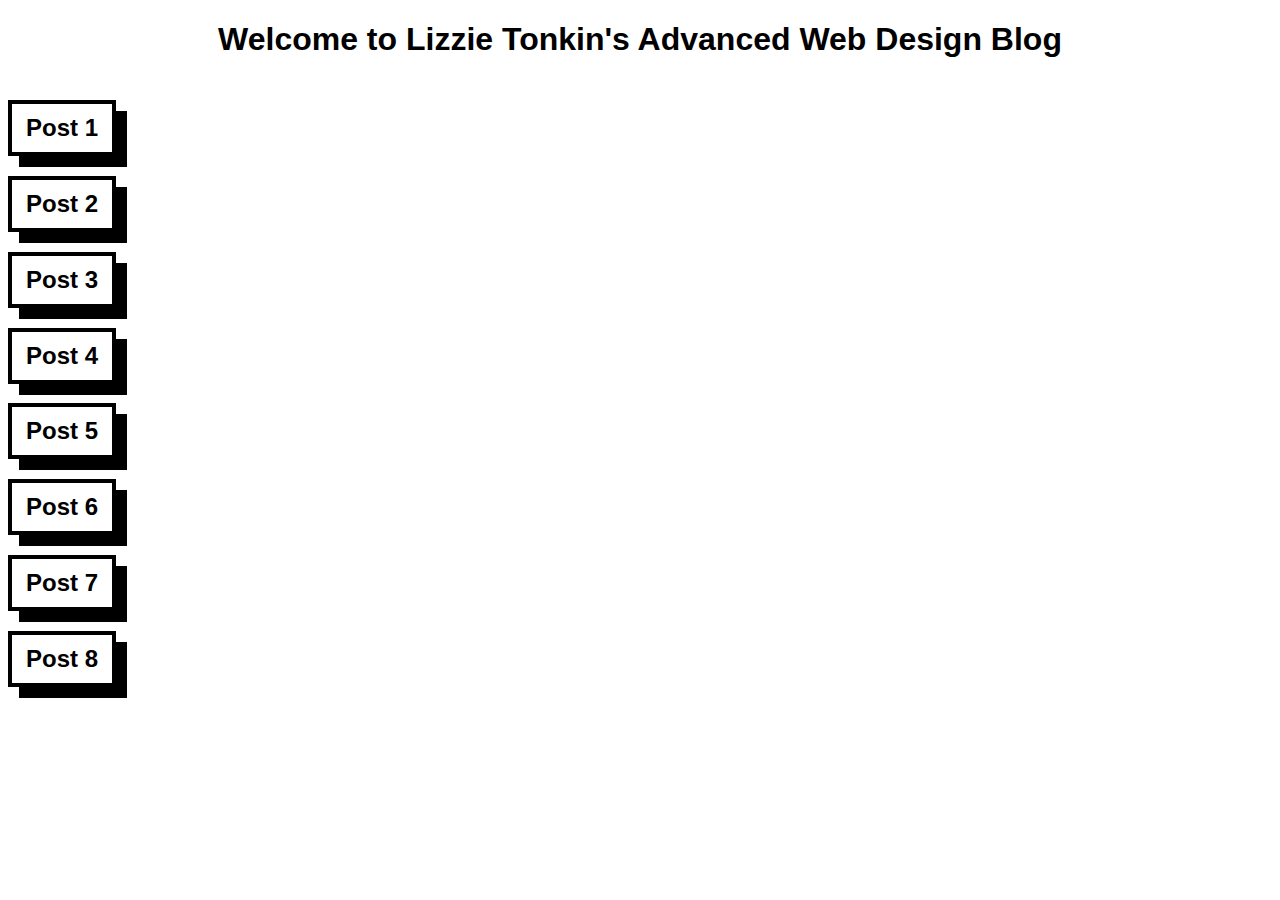
<file: index.html>
<!doctype html>
<html>
	<head>
		<title>Advanced Web Design Blog</title>
		 <link rel="stylesheet" href="main.css">
	
	</head>
	
	<body>
	

		<h1>Welcome to <a href="http://lizzietonkin.com">Lizzie Tonkin</a>'s Advanced Web Design Blog</h1>
		<div class="posts">
		<h2><a href=http://lizzietonkin.github.io/blog-1>Post 1</a></h2>
		<h2><a href=http://lizzietonkin.github.io/blog-2>Post 2</a></h2>
		<h2><a href=http://lizzietonkin.github.io/blog-3>Post 3</a></h2>
		<h2><a href=http://lizzietonkin.github.io/blog-4>Post 4</a></h2>
		<h2><a href=http://lizzietonkin.github.io/blog-5>Post 5</a></h2>
		<h2><a href=http://lizzietonkin.github.io/blog-6>Post 6</a></h2>
		<h2><a href=http://lizzietonkin.github.io/blog-7>Post 7</a></h2>
		<h2><a href=http://lizzietonkin.github.io/blog-8>Post 8</a></h2>
		</div>

	
	</body>
	







</html>
</file>
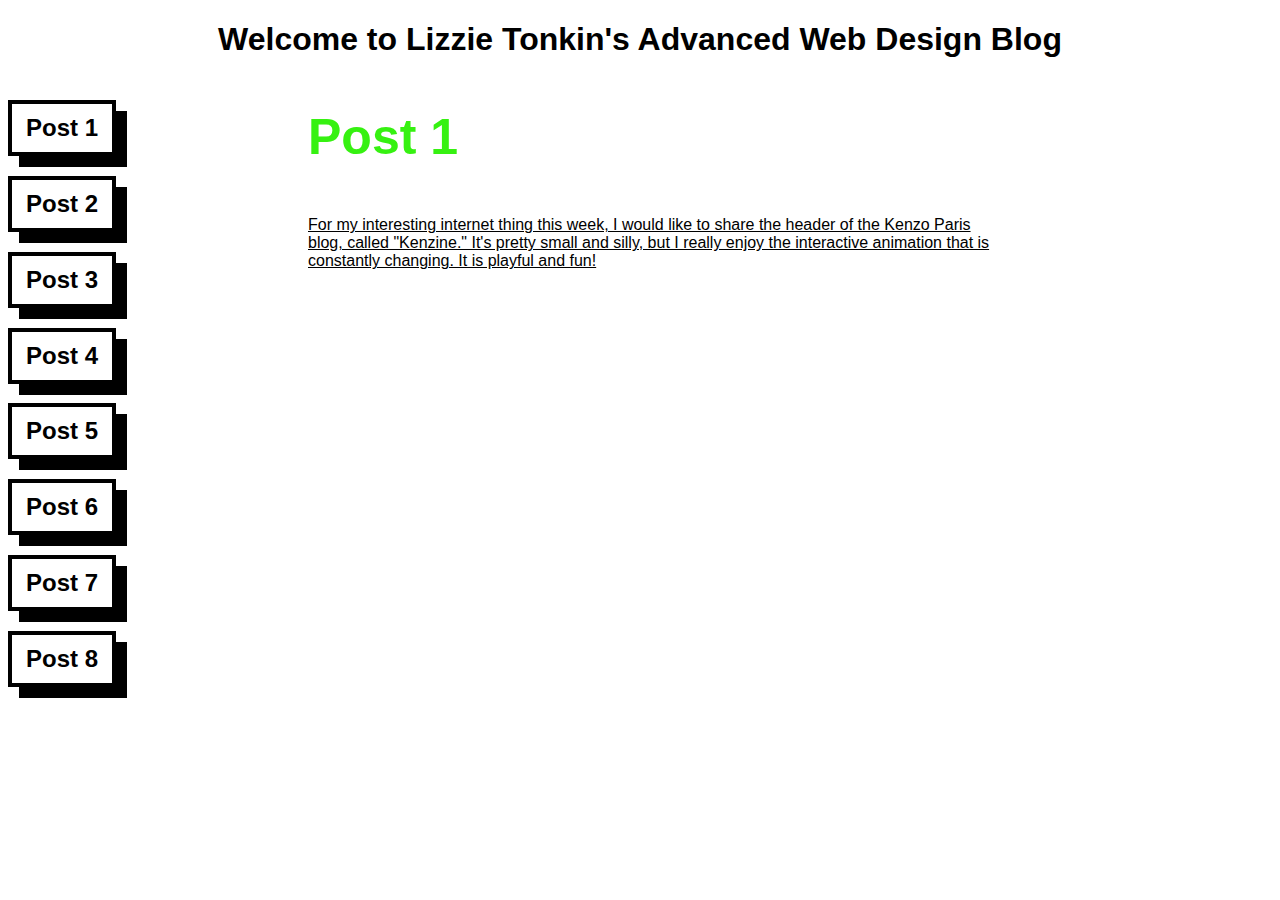
<file: blog-1.html>
<!doctype html>
<html>
	<head>
		<title>Advanced Web Design Blog</title>
		<link rel="stylesheet" href="main.css">
	</head>
	
	<body>
	<h1>Welcome to <a href="http://lizzietonkin.com">Lizzie Tonkin</a>'s Advanced Web Design Blog</h1>
		<div class="posts">
		<h2><a href=http://lizzietonkin.github.io/blog-1>Post 1</a></h2>
		<h2><a href=http://lizzietonkin.github.io/blog-2>Post 2</a></h2>
		<h2><a href=http://lizzietonkin.github.io/blog-3>Post 3</a></h2>
		<h2><a href=http://lizzietonkin.github.io/blog-4>Post 4</a></h2>
		<h2><a href=http://lizzietonkin.github.io/blog-5>Post 5</a></h2>
		<h2><a href=http://lizzietonkin.github.io/blog-6>Post 6</a></h2>
		<h2><a href=http://lizzietonkin.github.io/blog-7>Post 7</a></h2>
		<h2><a href=http://lizzietonkin.github.io/blog-8>Post 8</a></h2>
		</div>

		<div class="content">
		<h3>Post 1</h3>
		<p><a href=https://www.kenzo.com/en/blog/>For my interesting internet thing this week, I would like to share the header of the Kenzo Paris blog, called "Kenzine." It's pretty small and silly, but I really enjoy the interactive animation that is constantly changing. It is playful and fun!
			</a>
		</p>
		</div>
	
	</body>






</html>
</file>
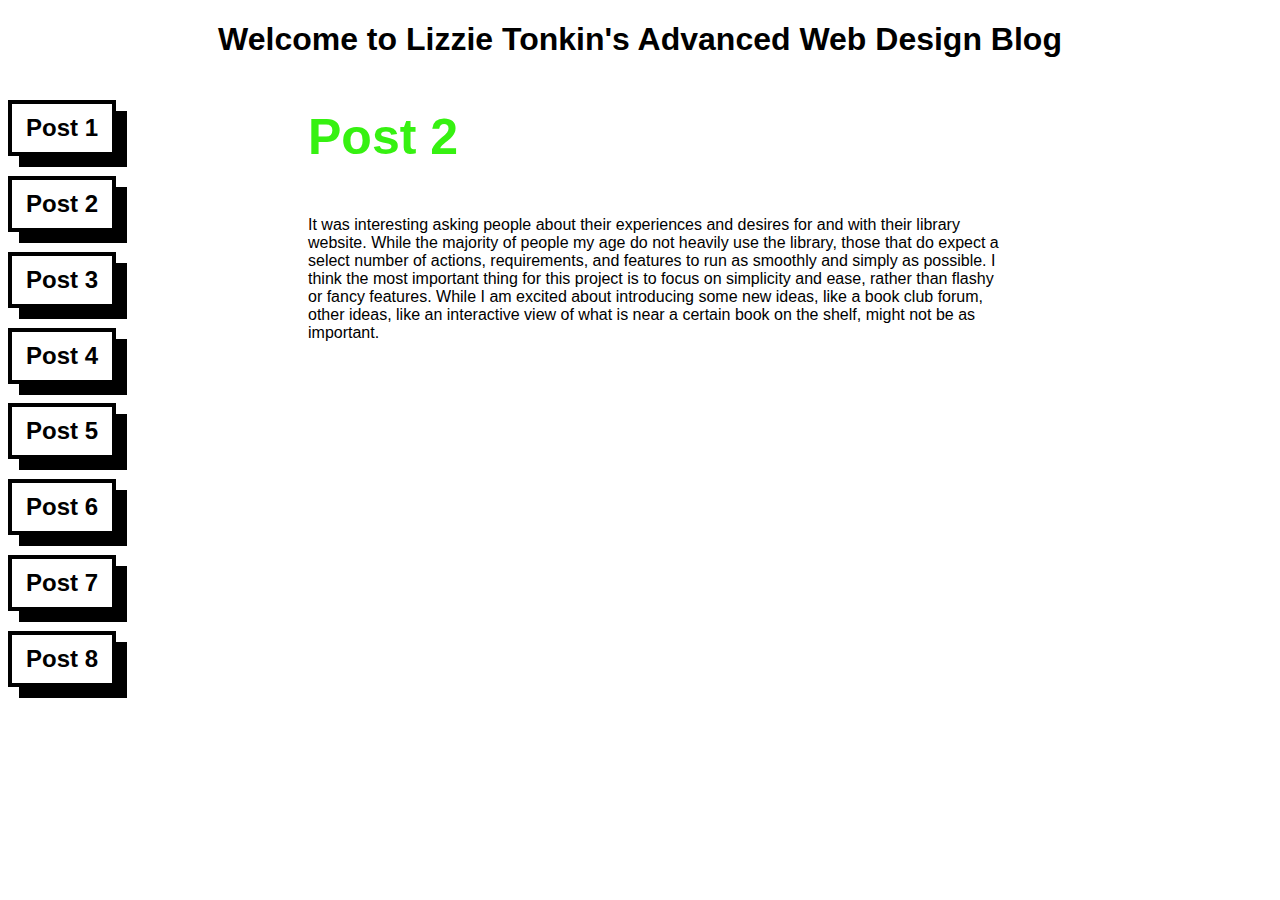
<file: blog-2.html>
<!doctype html>
<html>
	<head>
		<title>Advanced Web Design Blog</title>
		<link rel="stylesheet" href="main.css">
	</head>
	
	<body>
	<h1>Welcome to <a href="http://lizzietonkin.com">Lizzie Tonkin</a>'s Advanced Web Design Blog</h1>
		<div class="posts">
		<h2><a href=http://lizzietonkin.github.io/blog-1>Post 1</a></h2>
		<h2><a href=http://lizzietonkin.github.io/blog-2>Post 2</a></h2>
		<h2><a href=http://lizzietonkin.github.io/blog-3>Post 3</a></h2>
		<h2><a href=http://lizzietonkin.github.io/blog-4>Post 4</a></h2>
		<h2><a href=http://lizzietonkin.github.io/blog-5>Post 5</a></h2>
		<h2><a href=http://lizzietonkin.github.io/blog-6>Post 6</a></h2>
		<h2><a href=http://lizzietonkin.github.io/blog-7>Post 7</a></h2>
		<h2><a href=http://lizzietonkin.github.io/blog-8>Post 8</a></h2>
		</div>

		<div class="content">
		<h3>Post 2</h3>
		<p>It was interesting asking people about their experiences and desires for and with their library website. While the majority of people my age do not heavily use the library, those that do expect a select number of actions, requirements, and features to run as smoothly and simply as possible. I think the most important thing for this project is to focus on simplicity and ease, rather than flashy or fancy features. While I am excited about introducing some new ideas, like a book club forum, other ideas, like an interactive view of what is near a certain book on the shelf, might not be as important.  
			
		</p>
		</div>
	</body>







</html>
</file>
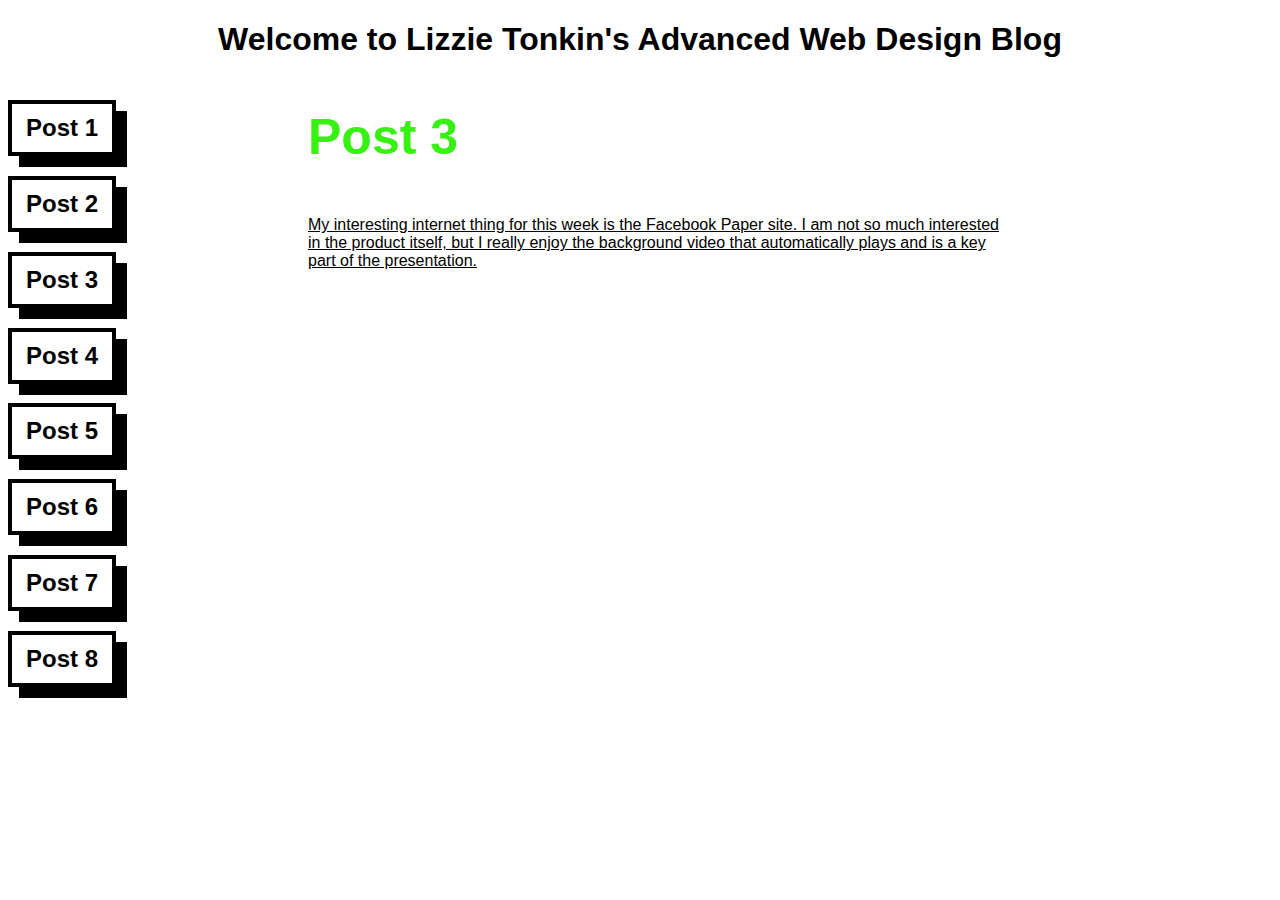
<file: blog-3.html>
<!doctype html>
<html>
	<head>
		<title>Advanced Web Design Blog</title>
		<link rel="stylesheet" href="main.css">
	</head>

	<body>
	<h1>Welcome to <a href="http://lizzietonkin.com">Lizzie Tonkin</a>'s Advanced Web Design Blog</h1>
		<div class="posts">
		<h2><a href=http://lizzietonkin.github.io/blog-1>Post 1</a></h2>
		<h2><a href=http://lizzietonkin.github.io/blog-2>Post 2</a></h2>
		<h2><a href=http://lizzietonkin.github.io/blog-3>Post 3</a></h2>
		<h2><a href=http://lizzietonkin.github.io/blog-4>Post 4</a></h2>
		<h2><a href=http://lizzietonkin.github.io/blog-5>Post 5</a></h2>
		<h2><a href=http://lizzietonkin.github.io/blog-6>Post 6</a></h2>
		<h2><a href=http://lizzietonkin.github.io/blog-7>Post 7</a></h2>
		<h2><a href=http://lizzietonkin.github.io/blog-8>Post 8</a></h2>
		</div>


		<div class="content">
		<h3>Post 3</h3>
	<p><a href=https://www.facebook.com/paper>My interesting internet thing for this week is the Facebook Paper site. I am not so much interested in the product itself, but I really enjoy the background video that automatically plays and is a key part of the presentation.
			</a>
		</p>
		</div>

	</body>






</html>
</file>
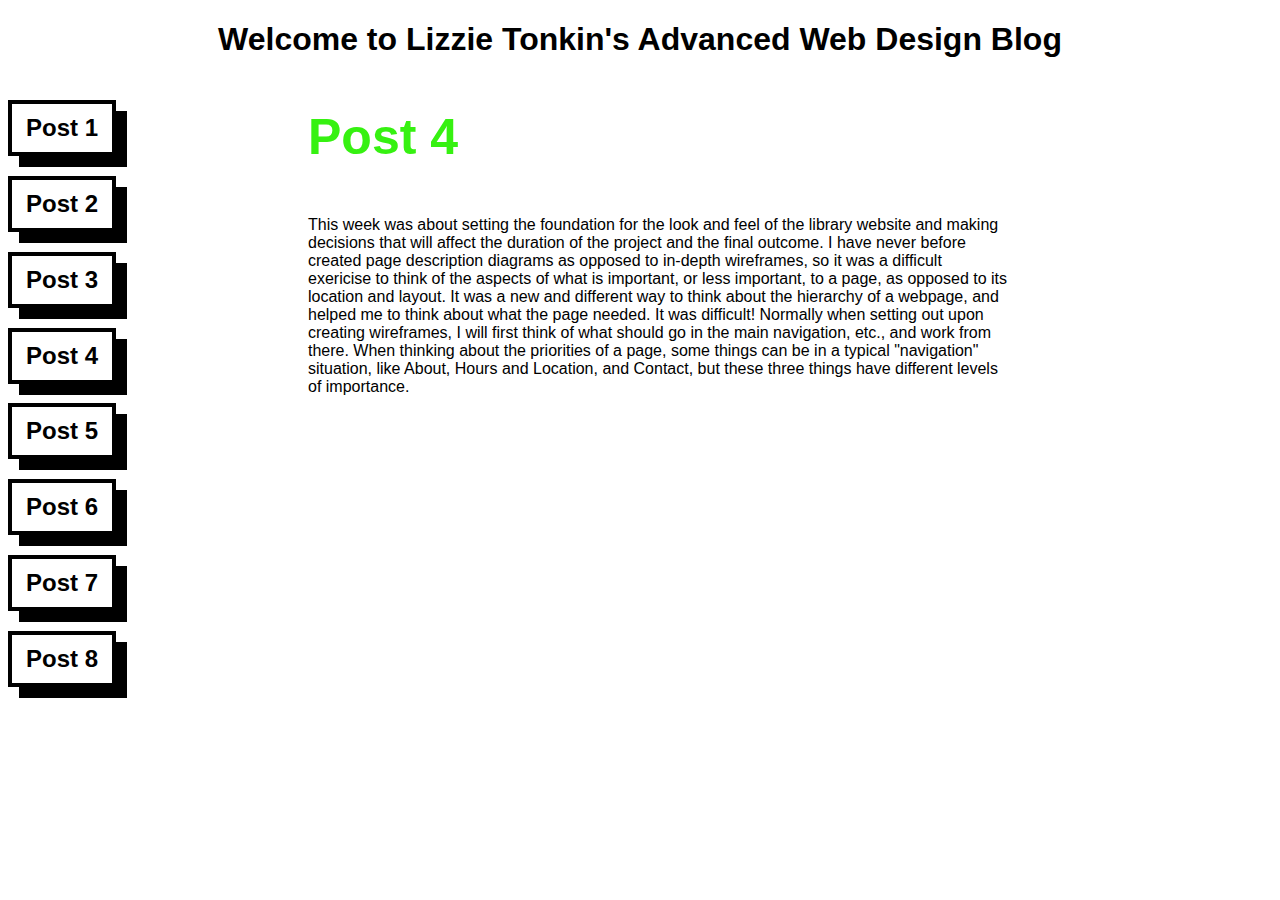
<file: blog-4.html>
<!doctype html>
<html>
	<head>
		<title>Advanced Web Design Blog</title>
		<link rel="stylesheet" href="main.css">
	</head>

	<body>
	<h1>Welcome to <a href="http://lizzietonkin.com">Lizzie Tonkin</a>'s Advanced Web Design Blog</h1>
		<div class="posts">
		<h2><a href=http://lizzietonkin.github.io/blog-1>Post 1</a></h2>
		<h2><a href=http://lizzietonkin.github.io/blog-2>Post 2</a></h2>
		<h2><a href=http://lizzietonkin.github.io/blog-3>Post 3</a></h2>
		<h2><a href=http://lizzietonkin.github.io/blog-4>Post 4</a></h2>
		<h2><a href=http://lizzietonkin.github.io/blog-5>Post 5</a></h2>
		<h2><a href=http://lizzietonkin.github.io/blog-6>Post 6</a></h2>
		<h2><a href=http://lizzietonkin.github.io/blog-7>Post 7</a></h2>
		<h2><a href=http://lizzietonkin.github.io/blog-8>Post 8</a></h2>
		</div>
		
		<div class="content">
		<h3>Post 4</h3>
		<p>This week was about setting the foundation for the look and feel of the library website and making decisions that will affect the duration of the project and the final outcome. I have never before created page description diagrams as opposed to in-depth wireframes, so it was a difficult exericise to think of the aspects of what is important, or less important, to a page, as opposed to its location and layout. It was a new and different way to think about the hierarchy of a webpage, and helped me to think about what the page needed. It was difficult! Normally when setting out upon creating wireframes, I will first think of what should go in the main navigation, etc., and work from there. When thinking about the priorities of a page, some things can be in a typical "navigation" situation, like About, Hours and Location, and Contact, but these three things have different levels of importance.    

		</p>
		</div>
		
	</body>







</html
</file>
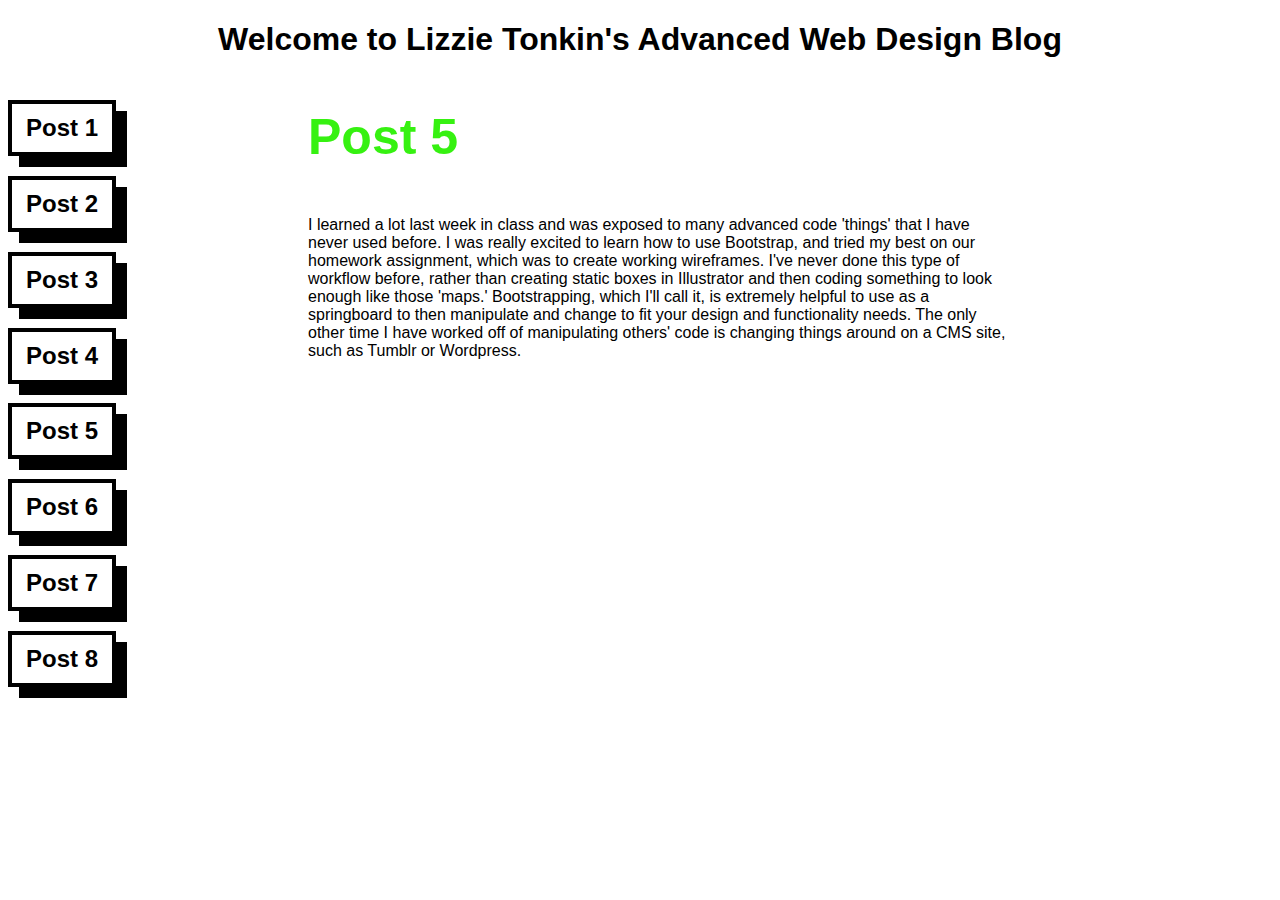
<file: blog-5.html>
<!doctype html>
<html>
	<head>
		<title>Advanced Web Design Blog</title>
		<link rel="stylesheet" href="main.css">
	</head>

	<body>
	<h1>Welcome to <a href="http://lizzietonkin.com">Lizzie Tonkin</a>'s Advanced Web Design Blog</h1>
		<div class="posts">
		<h2><a href=http://lizzietonkin.github.io/blog-1>Post 1</a></h2>
		<h2><a href=http://lizzietonkin.github.io/blog-2>Post 2</a></h2>
		<h2><a href=http://lizzietonkin.github.io/blog-3>Post 3</a></h2>
		<h2><a href=http://lizzietonkin.github.io/blog-4>Post 4</a></h2>
		<h2><a href=http://lizzietonkin.github.io/blog-5>Post 5</a></h2>
		<h2><a href=http://lizzietonkin.github.io/blog-6>Post 6</a></h2>
		<h2><a href=http://lizzietonkin.github.io/blog-7>Post 7</a></h2>
		<h2><a href=http://lizzietonkin.github.io/blog-8>Post 8</a></h2>
		</div>
		
		<div class="content">
		<h3>Post 5</h3>
		<p>I learned a lot last week in class and was exposed to many advanced code 'things' that I have never used before. I was really excited to learn how to use Bootstrap, and tried my best on our homework assignment, which was to create working wireframes. I've never done this type of workflow before, rather than creating static boxes in Illustrator and then coding something to look enough like those 'maps.' Bootstrapping, which I'll call it, is extremely helpful to use as a springboard to then manipulate and change to fit your design and functionality needs. The only other time I have worked off of manipulating others' code is changing things around on a CMS site, such as Tumblr or Wordpress.     

		</p>
		</div>
		
	</body>







</html
</file>
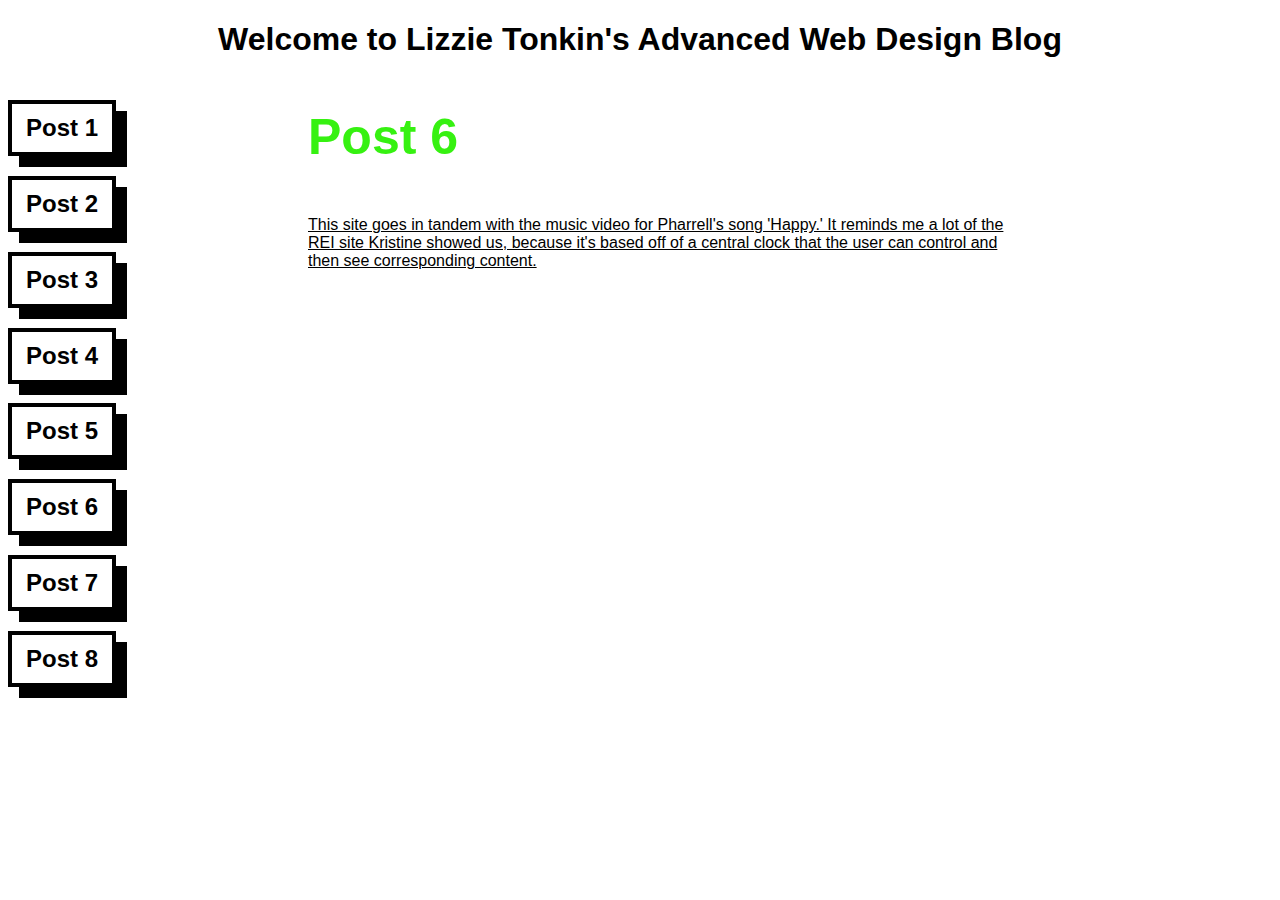
<file: blog-6.html>
<!doctype html>
<html>
	<head>
		<title>Advanced Web Design Blog</title>
		<link rel="stylesheet" href="main.css">
	</head>

	<body>
	<h1>Welcome to <a href="http://lizzietonkin.com">Lizzie Tonkin</a>'s Advanced Web Design Blog</h1>
		<div class="posts">
		<h2><a href=http://lizzietonkin.github.io/blog-1>Post 1</a></h2>
		<h2><a href=http://lizzietonkin.github.io/blog-2>Post 2</a></h2>
		<h2><a href=http://lizzietonkin.github.io/blog-3>Post 3</a></h2>
		<h2><a href=http://lizzietonkin.github.io/blog-4>Post 4</a></h2>
		<h2><a href=http://lizzietonkin.github.io/blog-5>Post 5</a></h2>
		<h2><a href=http://lizzietonkin.github.io/blog-6>Post 6</a></h2>
		<h2><a href=http://lizzietonkin.github.io/blog-7>Post 7</a></h2>
		<h2><a href=http://lizzietonkin.github.io/blog-8>Post 8</a></h2>
		</div>
		
		<div class="content">
		<h3>Post 6</h3>
		<p><a href=http://www.24hoursofhappy.com>This site goes in tandem with the music video for Pharrell's song 'Happy.' It reminds me a lot of the REI site Kristine showed us, because it's based off of a central clock that the user can control and then see corresponding content.
			</a>
		</p>
		</div>

	</body>






</html>
</file>
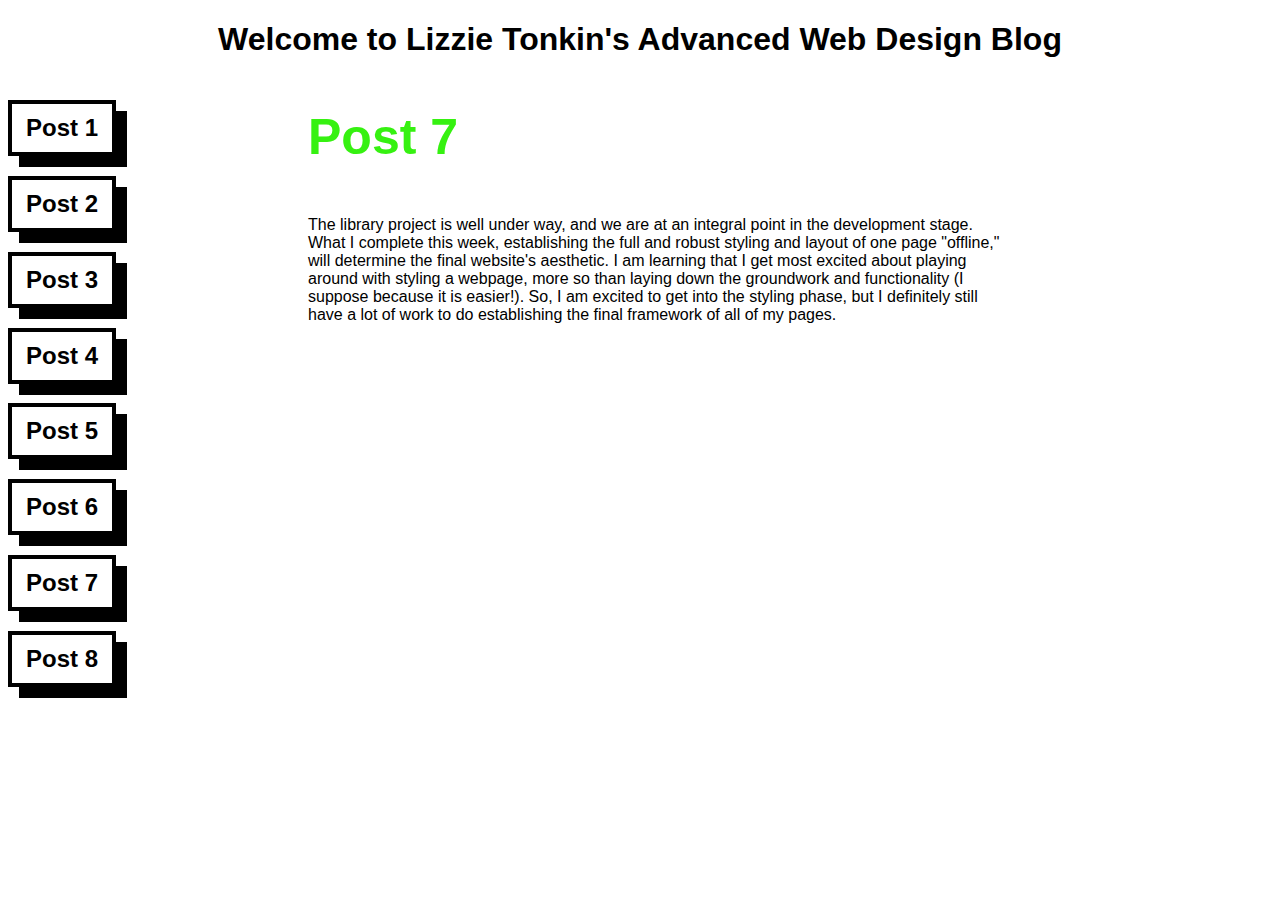
<file: blog-7.html>
<!doctype html>
<html>
	<head>
		<title>Advanced Web Design Blog</title>
		<link rel="stylesheet" href="main.css">
	</head>

	<body>
	<h1>Welcome to <a href="http://lizzietonkin.com">Lizzie Tonkin</a>'s Advanced Web Design Blog</h1>
		<div class="posts">
		<h2><a href=http://lizzietonkin.github.io/blog-1>Post 1</a></h2>
		<h2><a href=http://lizzietonkin.github.io/blog-2>Post 2</a></h2>
		<h2><a href=http://lizzietonkin.github.io/blog-3>Post 3</a></h2>
		<h2><a href=http://lizzietonkin.github.io/blog-4>Post 4</a></h2>
		<h2><a href=http://lizzietonkin.github.io/blog-5>Post 5</a></h2>
		<h2><a href=http://lizzietonkin.github.io/blog-6>Post 6</a></h2>
		<h2><a href=http://lizzietonkin.github.io/blog-7>Post 7</a></h2>
		<h2><a href=http://lizzietonkin.github.io/blog-8>Post 8</a></h2>
		</div>

		<div class="content">
		<h3>Post 7</h3>
		<p>The library project is well under way, and we are at an integral point in the development stage. What I complete this week, establishing the full and robust styling and layout of one page "offline," will determine the final website's aesthetic. I am learning that I get most excited about playing around with styling a webpage, more so than laying down the groundwork and functionality (I suppose because it is easier!). So, I am excited to get into the styling phase, but I definitely still have a lot of work to do establishing the final framework of all of my pages. 

		</p>
		</div>
		
	</body>







</html>
</file>
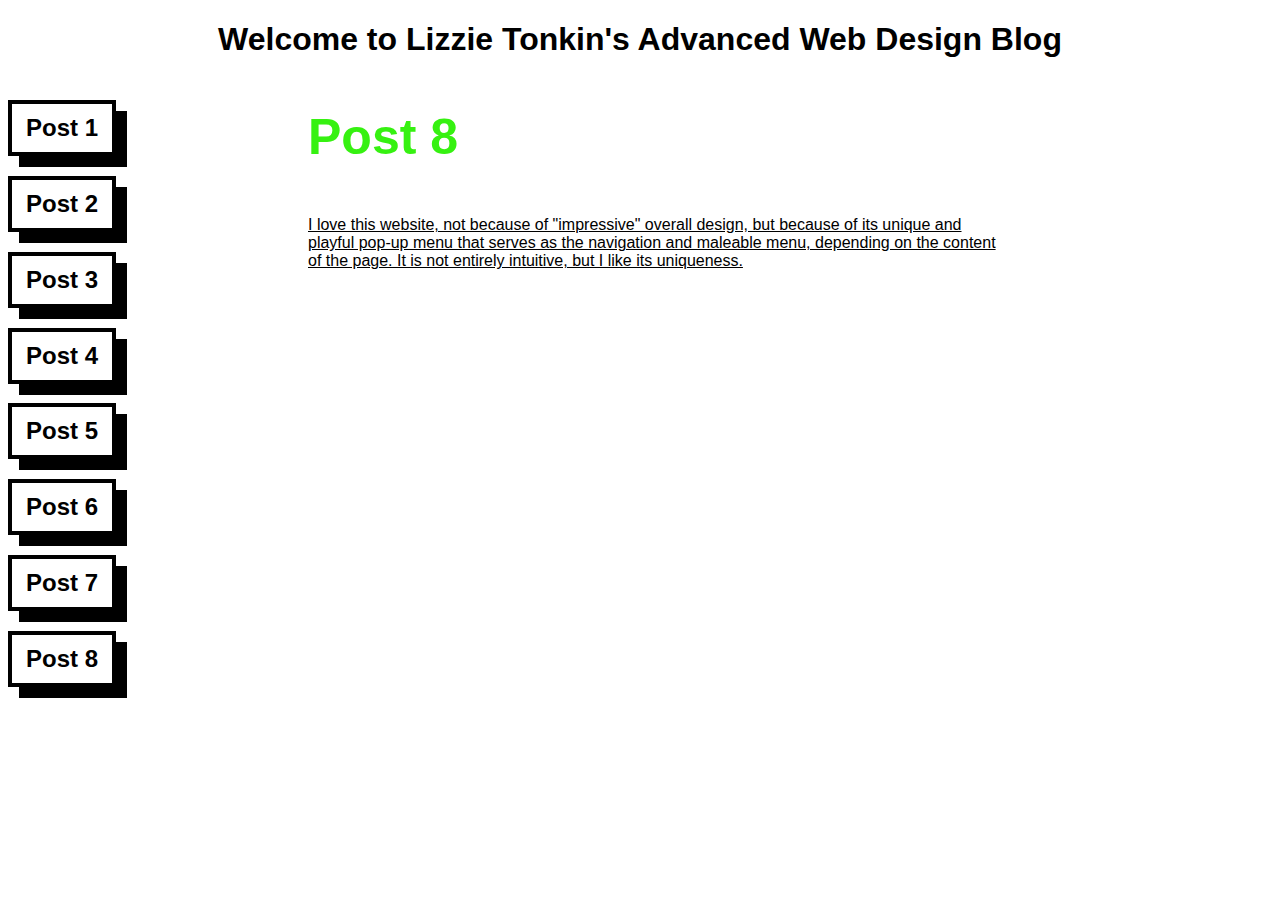
<file: blog-8.html>
<!doctype html>
<html>
	<head>
		<title>Advanced Web Design Blog</title>
		<link rel="stylesheet" href="main.css">
	</head>

	<body>
	<h1>Welcome to <a href="http://lizzietonkin.com">Lizzie Tonkin</a>'s Advanced Web Design Blog</h1>
		<div class="posts">
		<h2><a href=http://lizzietonkin.github.io/blog-1>Post 1</a></h2>
		<h2><a href=http://lizzietonkin.github.io/blog-2>Post 2</a></h2>
		<h2><a href=http://lizzietonkin.github.io/blog-3>Post 3</a></h2>
		<h2><a href=http://lizzietonkin.github.io/blog-4>Post 4</a></h2>
		<h2><a href=http://lizzietonkin.github.io/blog-5>Post 5</a></h2>
		<h2><a href=http://lizzietonkin.github.io/blog-6>Post 6</a></h2>
		<h2><a href=http://lizzietonkin.github.io/blog-7>Post 7</a></h2>
		<h2><a href=http://lizzietonkin.github.io/blog-8>Post 8</a></h2>
		</div>

		<div class="content">
		<h3>Post 8</h3>
		<p><a href=http://lineto.com>I love this website, not because of "impressive" overall design, but because of its unique and playful pop-up menu that serves as the navigation and maleable menu, depending on the content of the page. It is not entirely intuitive, but I like its uniqueness.
			</a>
		</p>
		</div>

	</body>






</html>
</file>
<file: main.css>
/*! normalize.css v1.1.3 | MIT License | git.io/normalize */
/* ==========================================================================
   HTML5 display definitions
   ========================================================================== */
/**
 * Correct `block` display not defined in IE 6/7/8/9 and Firefox 3.
 */

body {
	font-family: 'Helvetica', sans-serif;

}

a {
	color: black;
}

h1 {
	text-align: center;
}

h1 a{
	text-decoration: none;
}



h1 a:hover {
	color: #36f111;
}

h1 a:visited {
	color: none;
}

.posts {
	width:80px;
	float:left;
}

h2 a {
	text-decoration: none;
	border: solid black 4px;
	padding: 10px;
	margin-bottom: 10px;
	display: block;
	width: 80px;
	text-align: center;
	box-shadow: 11px 11px 0px black; 
}

h2 a:hover {
	background-color: black;
	color: white;
}

.content {
	margin-left: 300px;
}

h3 {
	font-size: 50px;
	color: #36f111;

}

p {
	width: 700px;
}
</file>
